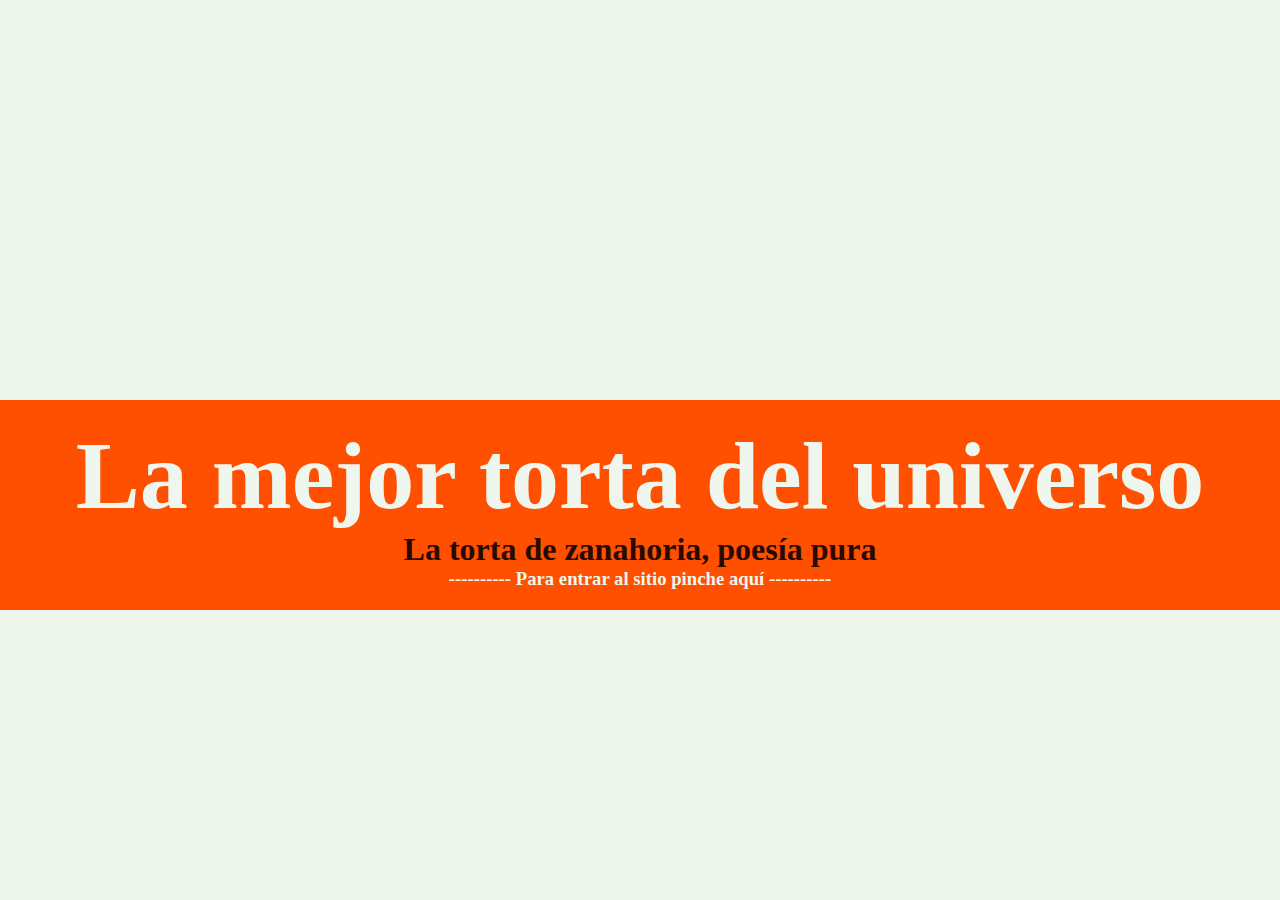
<file: ES3.U1.Tare1/index.html>
<!DOCTYPE html>
<html lang="en">
<head>
    <meta charset="UTF-8">
    <meta name="viewport" content="width=device-width, initial-scale=1.0">
    <link rel="stylesheet" href="src/inicio.css">
    <link rel="shortcut icon" href="img/carrot.png">
    <title>Torta de Zanahoria</title>
</head>
<body>
    <h1>La mejor torta del universo</h1>
    <h2>La torta de zanahoria, poesía pura</h2>
    <h3><a href="land.html">---------- Para entrar al sitio pinche aquí ----------</a></h3>     
</body>
</html>
</file>
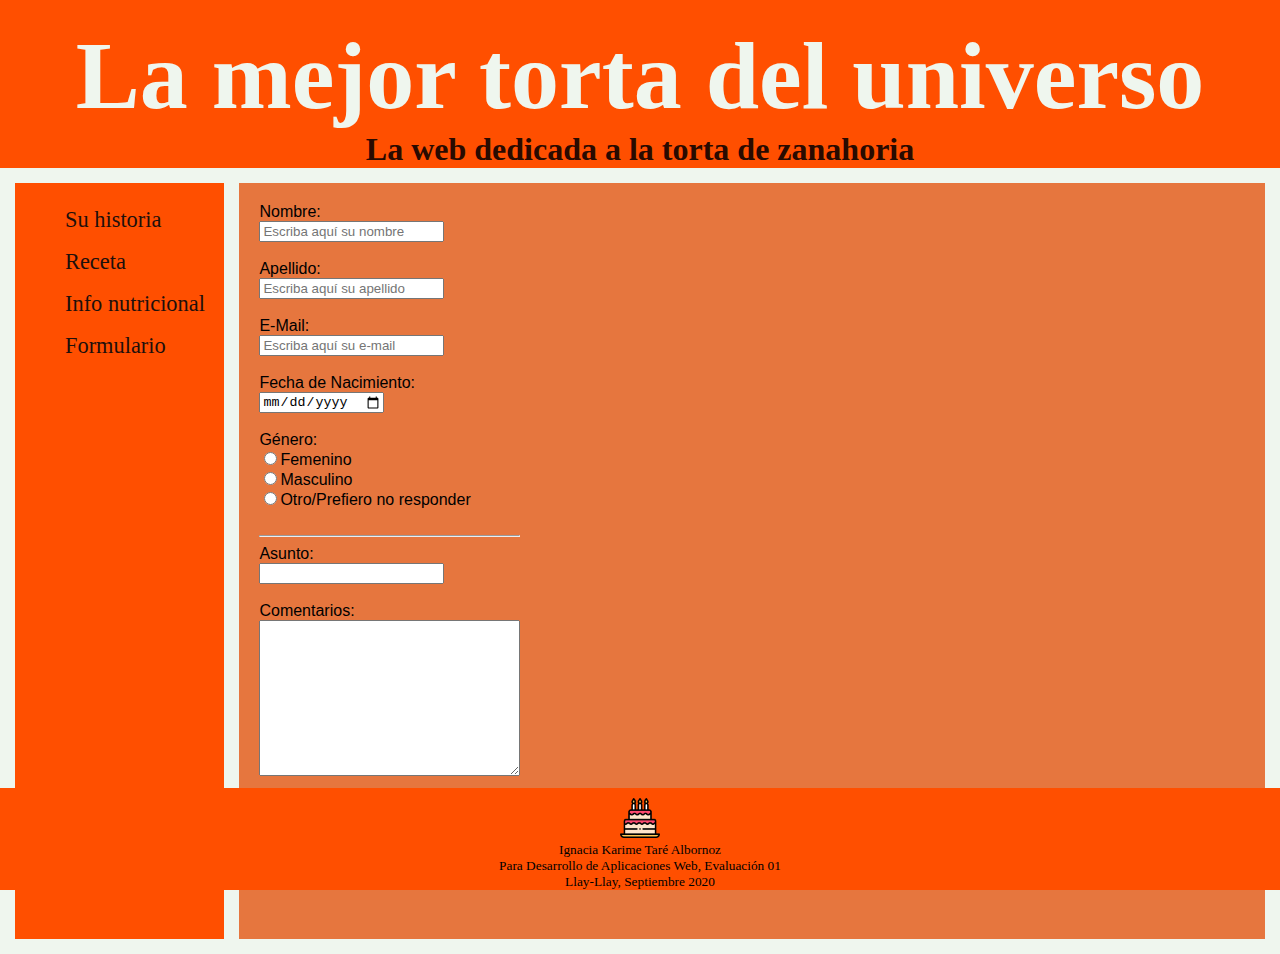
<file: ES3.U1.Tare1/form.html>
<!DOCTYPE html>
<html lang="en">
<head>
    <meta charset="UTF-8">
    <meta name="viewport" content="width=device-width, initial-scale=1.0">
    <link rel="stylesheet" href="src/hojas.css">
    <link rel="shortcut icon" href="img/carrot.png">
    <title>La Torta de Zanahoria</title>
</head>
<main>
<body>
    <h1>La mejor torta del universo</h1>
    <h2>La web dedicada a la torta de zanahoria</h2>
<!-------------- el medio ---------------> 
<div class="medio">
<!-------------- navbar ---------------> 
<aside>
    <ul>
        <nav>
        <li><a href="land.html">Su historia</a></li>
        <li><a href="receta.html">Receta</a></li>
        <li><a href="nutri.html">Info nutricional</a> </li>
        <li><a href="form.html">Formulario</a></li>
        </nav>
    </ul>    
</aside>
<!-------------- article ---------------> 
<article>
    <form>
        <div class="form">
        Nombre:<br><input type="text" placeholder="Escriba aquí su nombre"><br><br>
        Apellido:<br><input type="text" placeholder="Escriba aquí su apellido"><br><br>
        E-Mail:<br><input type="email" placeholder="Escriba aquí su e-mail"><br><br>
        Fecha de Nacimiento:<br><input type="date"><br><br>
        Género:<br><input type="radio">Femenino<br>
                    <input type="radio">Masculino<br>
                    <input type="radio">Otro/Prefiero no responder<br><br>
        <hr>
        Asunto:<br><input type="text"><br><br> 
        Comentarios:<br>
        <textarea name="coment" id="nose" cols="30" rows="10"></textarea> <br> <br>
        <button type="submit" onclick="alert('Datos ingresados correctamente. Lo contactaremos.')"">Enviar</button>
        </div>     
    </form>    
</article>
    </div>
</div>
<!-------------- footer --------------->        
    <footer>
        <img src="img/cake.png" alt="logo" height="40">
        <label>
            <br>Ignacia Karime Taré Albornoz
            <br>Para Desarrollo de Aplicaciones Web, Evaluación 01
            <br>Llay-Llay, Septiembre 2020
        </label>
    </footer>

</body>
</main>
</html>
</file>
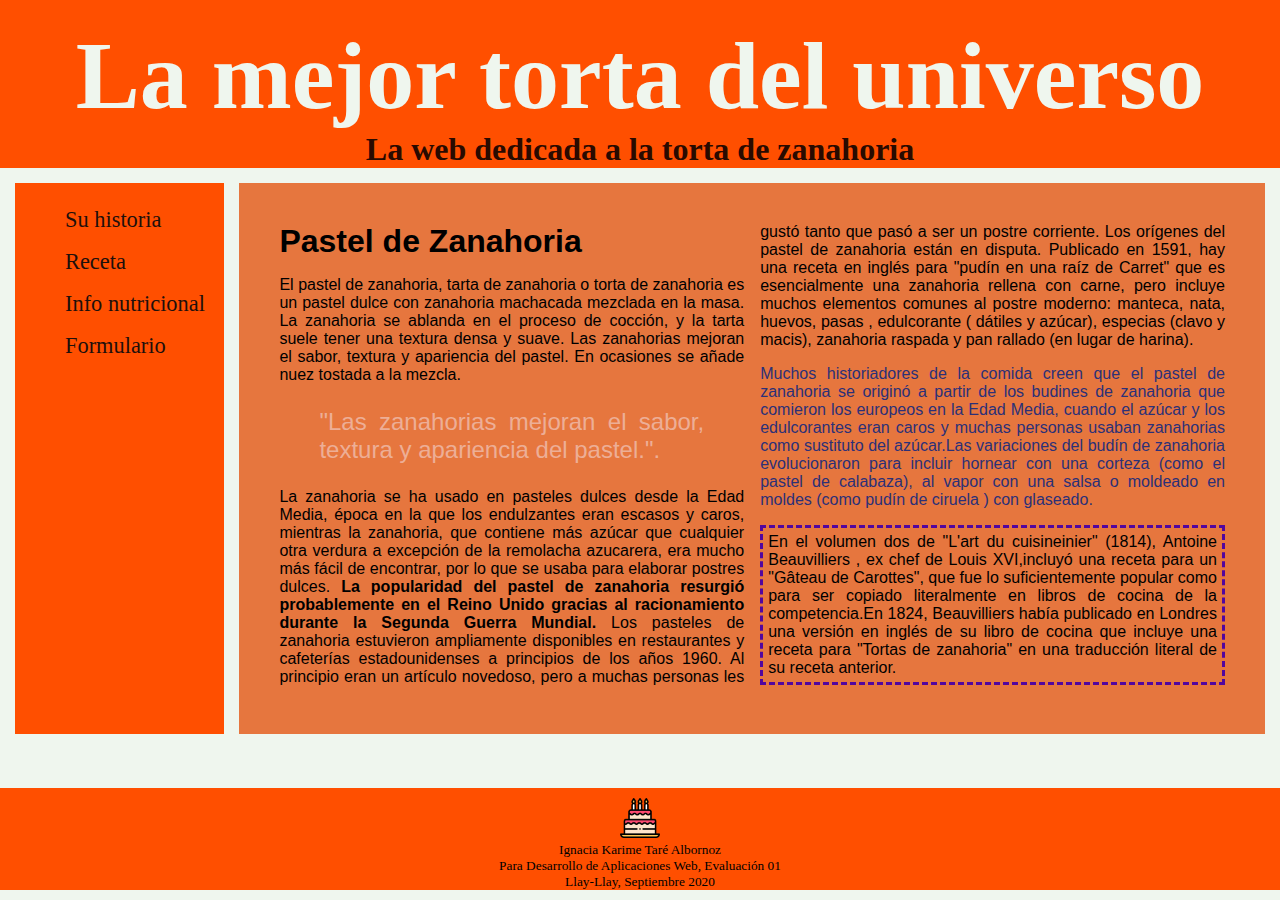
<file: ES3.U1.Tare1/land.html>
<!DOCTYPE html>
<html lang="en">
<head>
    <meta charset="UTF-8">
    <meta name="viewport" content="width=device-width, initial-scale=1.0">
    <link rel="stylesheet" href="src/hojas.css">
    <link rel="shortcut icon" href="img/carrot.png">
    <title>La Torta de Zanahoria</title>
</head>
<main>
<body>
    <h1>La mejor torta del universo</h1>
    <h2>La web dedicada a la torta de zanahoria</h2>
<!-------------- el medio ---------------> 
<div class="medio">
<!-------------- navbar ---------------> 
<aside>
    <ul>
        <nav>
        <li><a href="land.html">Su historia</a></li>
        <li><a href="receta.html">Receta</a></li>
        <li><a href="nutri.html">Info nutricional</a> </li>
        <li><a href="form.html">Formulario</a></li>
        </nav>
    </ul>    
</aside>
<!-------------- article ---------------> 
<article>
    <div class="texto">
    <h4>Pastel de Zanahoria</h4>
    <p>El pastel de zanahoria, tarta de zanahoria o torta de zanahoria es un pastel dulce con zanahoria machacada mezclada en la masa. La zanahoria se ablanda en el proceso de cocción, y la tarta suele tener una textura densa y suave. Las zanahorias mejoran el sabor, textura y apariencia del pastel. En ocasiones se añade nuez tostada a la mezcla.
        <blockquote>"Las zanahorias mejoran el sabor, textura y apariencia del pastel.". </blockquote>
        La zanahoria se ha usado en pasteles dulces desde la Edad Media, época en la que los endulzantes eran escasos y caros, mientras la zanahoria, que contiene más azúcar que cualquier otra verdura a excepción de la remolacha azucarera, era mucho más fácil de encontrar, por lo que se usaba para elaborar postres dulces. 
        <b>La popularidad del pastel de zanahoria resurgió probablemente en el Reino Unido gracias al racionamiento durante la Segunda Guerra Mundial.</b> 
        Los pasteles de zanahoria estuvieron ampliamente disponibles en restaurantes y cafeterías estadounidenses a principios de los años 1960. Al principio eran un artículo novedoso, pero a muchas personas les gustó tanto que pasó a ser un postre corriente.
        Los orígenes del pastel de zanahoria están en disputa. Publicado en 1591, hay una receta en inglés para "pudín en una raíz de Carret" que es esencialmente una zanahoria rellena con carne, pero incluye muchos elementos comunes al postre moderno: manteca, nata, huevos, pasas , edulcorante ( dátiles y azúcar), especias (clavo y macis), zanahoria raspada y pan rallado (en lugar de harina).</p>
    <p style="color:#2b3078">Muchos historiadores de la comida creen que el pastel de zanahoria se originó a partir de los budines de zanahoria que comieron los europeos en la Edad Media, cuando el azúcar y los edulcorantes eran caros y muchas personas usaban zanahorias como sustituto del azúcar.Las variaciones del budín de zanahoria evolucionaron para incluir hornear con una corteza (como el pastel de calabaza), al vapor con una salsa o moldeado en moldes (como pudín de ciruela ) con glaseado. </p>
    <p class='dashed'>En el volumen dos de "L'art du cuisineinier" (1814), Antoine Beauvilliers , ex chef de Louis XVI,incluyó una receta para un "Gâteau de Carottes", que fue lo suficientemente popular como para ser copiado literalmente en libros de cocina de la competencia.En 1824, Beauvilliers había publicado en Londres una versión en inglés de su libro de cocina que incluye una receta para "Tortas de zanahoria" en una traducción literal de su receta anterior. </p>
</article>
    </div>
</div>
<!-------------- footer --------------->        
    <footer>
        <img src="img/cake.png" alt="logo" height="40">
        <label>
            <br>Ignacia Karime Taré Albornoz
            <br>Para Desarrollo de Aplicaciones Web, Evaluación 01
            <br>Llay-Llay, Septiembre 2020
        </label>
    </footer>

</body>
</main>
</html>
</file>
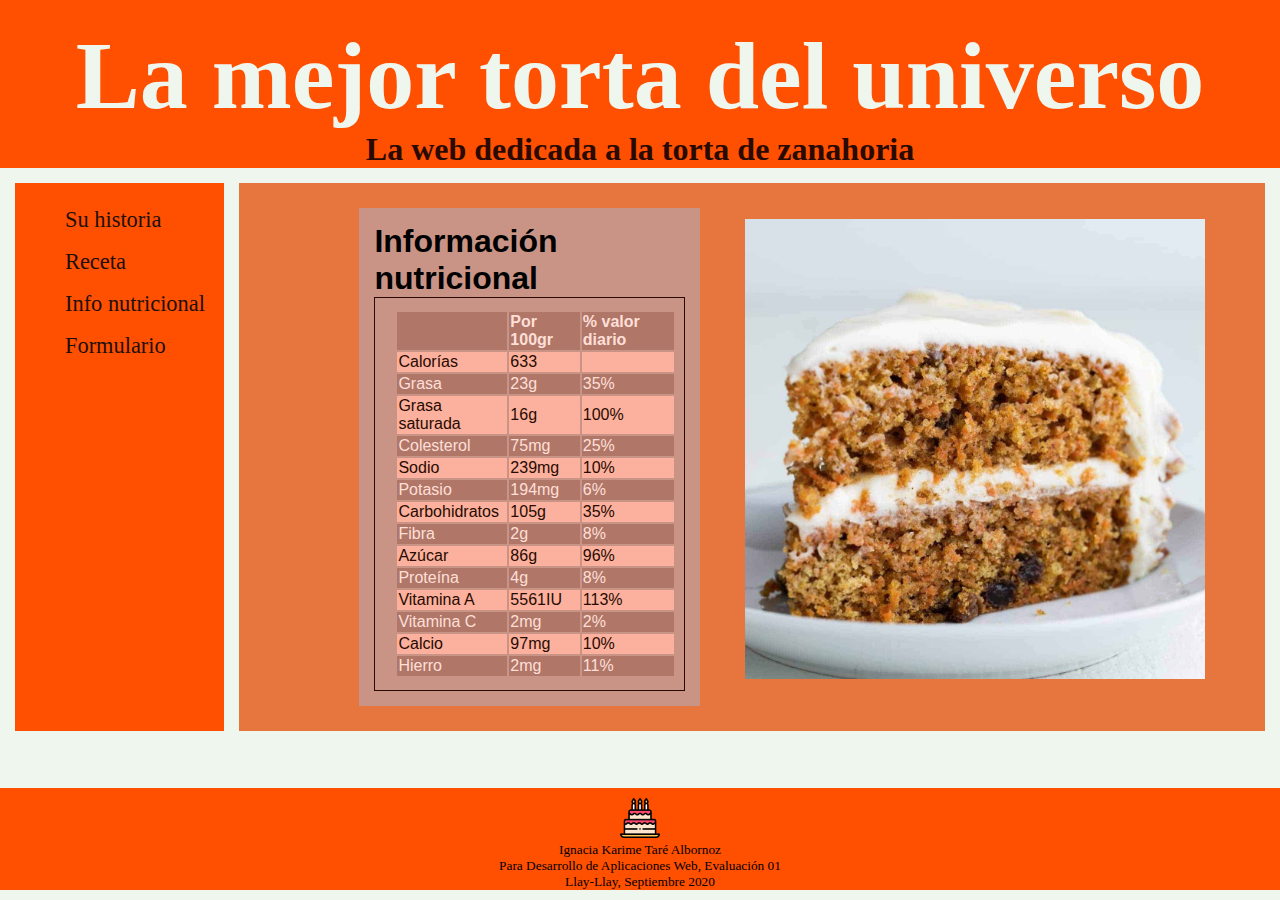
<file: ES3.U1.Tare1/nutri.html>
<!DOCTYPE html>
<html lang="en">
<head>
    <meta charset="UTF-8">
    <meta name="viewport" content="width=device-width, initial-scale=1.0">
    <link rel="stylesheet" href="src/hojas.css">
    <link rel="shortcut icon" href="img/carrot.png">
    <title>La Torta de Zanahoria</title>
</head>
<main>
<body>
    <h1>La mejor torta del universo</h1>
    <h2>La web dedicada a la torta de zanahoria</h2>
<!-------------- el medio ---------------> 
<div class="medio">
<!-------------- navbar ---------------> 
<aside>
    <ul>
        <nav>
        <li><a href="land.html">Su historia</a></li>
        <li><a href="receta.html">Receta</a></li>
        <li><a href="nutri.html">Info nutricional</a> </li>
        <li><a href="form.html">Formulario</a></li>
        </nav>
    </ul>    
</aside>
<!-------------- article ---------------> 
<article>
    <div class="tabla">
        <h4>Información nutricional</h4>
        <table>
            <tr>
                <th></th>
                <th>Por 100gr</th>
                <th>% valor diario</th>
            </tr>
            <tr>
                <td>Calorías</td>
                <td>633</td>
                <td></td>
            </tr>
            <tr>
                <td>Grasa</td>
                <td>23g</td>
                <td>35%</td>
            </tr>            
            <tr>
                <td>Grasa saturada</td>
                <td>16g</td>
                <td>100%</td>
            </tr>
            <tr>
                <td>Colesterol</td>
                <td>75mg</td>
                <td>25%</td>
            </tr>             
            <tr>
                <td>Sodio</td>
                <td>239mg</td>
                <td>10%</td>
            </tr>                       
            <tr>
                <td>Potasio</td>
                <td>194mg</td>
                <td>6%</td>
            </tr>            
            <tr>
                <td>Carbohidratos</td>
                <td>105g</td>
                <td>35%</td>
            </tr>            
            <tr>
                <td>Fibra</td>
                <td>2g</td>
                <td>8%</td>
            </tr>            
            <tr>
                <td>Azúcar</td>
                <td>86g</td>
                <td>96%</td>
            </tr>            
            <tr>
                <td>Proteína</td>
                <td>4g</td>
                <td>8%</td>
            </tr>            
            <tr>
                <td>Vitamina A</td>
                <td>5561IU</td>
                <td>113%</td>
            </tr>            
            <tr>
                <td>Vitamina C</td>
                <td>2mg</td>
                <td>2%</td>
            </tr>            
            <tr>
                <td>Calcio</td>
                <td>97mg</td>
                <td>10%</td>
            </tr>            
            <tr>
                <td>Hierro</td>
                <td>2mg</td>
                <td>11%</td>
            </tr>
        </table>
    </div>
    <figure>
        <img src="img/pastel2.jpg" alt="Pastel" height="460px">
    </figure>

    </article>
    
</div>
<!-------------- footer --------------->        
    <footer>
        <img src="img/cake.png" alt="logo" height="40">
        <label>
            <br>Ignacia Karime Taré Albornoz
            <br>Para Desarrollo de Aplicaciones Web, Evaluación 01
            <br>Llay-Llay, Septiembre 2020
        </label>
    </footer>

</body>
</main>
</html>
</file>
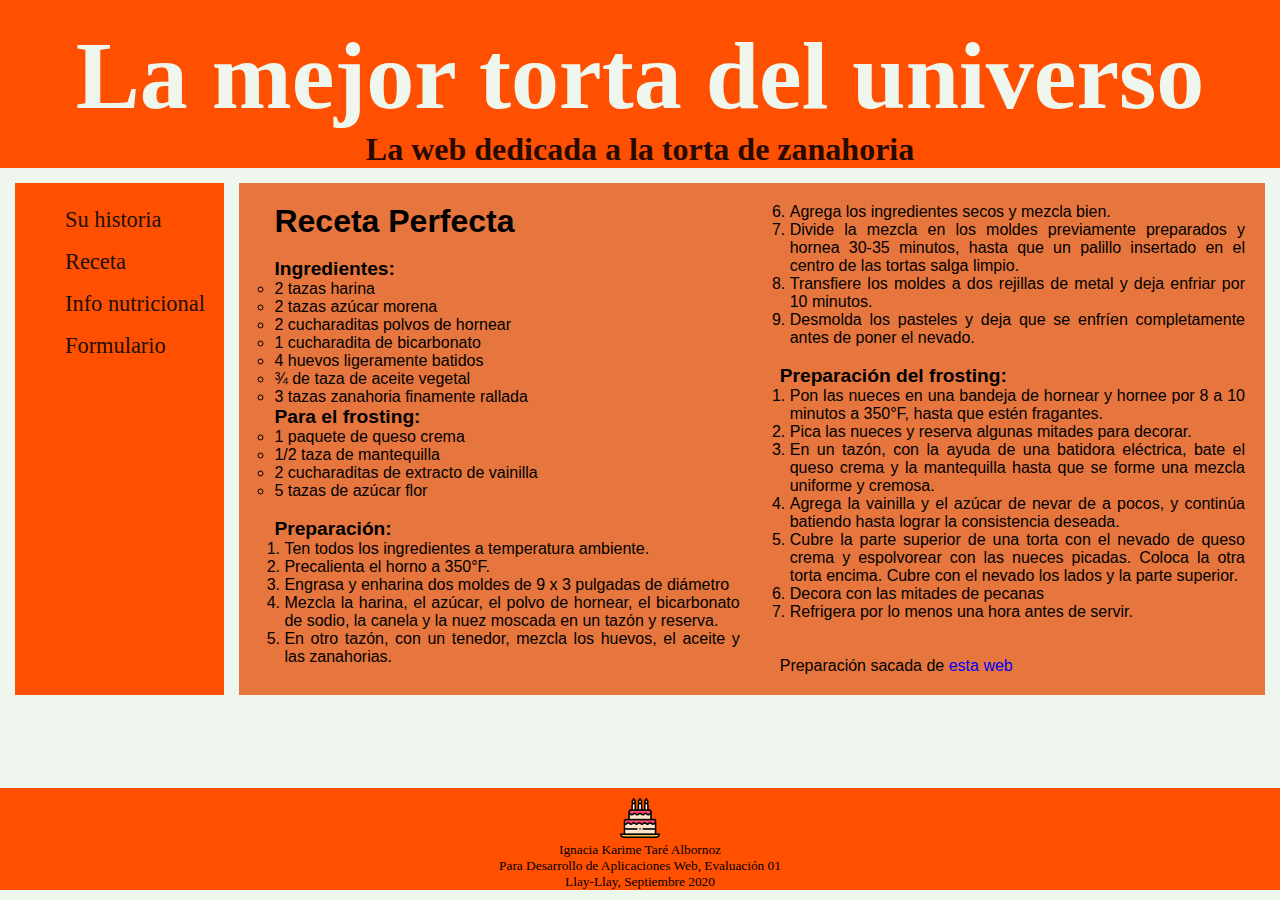
<file: ES3.U1.Tare1/receta.html>
<!DOCTYPE html>
<html lang="en">
<head>
    <meta charset="UTF-8">
    <meta name="viewport" content="width=device-width, initial-scale=1.0">
    <link rel="stylesheet" href="src/hojas.css">
    <link rel="shortcut icon" href="img/carrot.png">
    <title>La Torta de Zanahoria</title>
</head>
<main>
<body>
    <h1>La mejor torta del universo</h1>
    <h2>La web dedicada a la torta de zanahoria</h2>
<!-------------- el medio ---------------> 
<div class="medio">
<!-------------- navbar ---------------> 
<aside>
    <ul>
        <nav>
            <li><a href="land.html">Su historia</a></li>
            <li><a href="receta.html">Receta</a></li>
            <li><a href="nutri.html">Info nutricional</a> </li>
            <li><a href="form.html">Formulario</a></li>
        </nav>
    </ul>    
</aside>
<!-------------- article ---------------> 
<article>
    <div class='receta'>
        <h4>Receta Perfecta</h4>
        <br>
        <b>Ingredientes:</b>
<li>2 tazas harina</li>
<li>2 tazas azúcar morena</li>
<li>2 cucharaditas polvos de hornear</li>
<li>1 cucharadita de bicarbonato</li>
<li>4 huevos ligeramente batidos</li>
<li>¾ de taza de aceite vegetal</li>
<li>3 tazas zanahoria finamente rallada</li>
        <b>Para el frosting:</b>
<li>1 paquete de queso crema</li>
<li>1/2 taza de mantequilla</li>
<li>2 cucharaditas de extracto de vainilla</li>
<li>5 tazas de azúcar flor</li>
        <br>
        <b>Preparación:</b>
    <ol>
<li>Ten todos los ingredientes a temperatura ambiente.</li>
<li>Precalienta el horno a 350°F.</li>
<li>Engrasa y enharina dos moldes de 9 x 3 pulgadas de diámetro</li>
<li>Mezcla la harina, el azúcar, el polvo de hornear, el bicarbonato de sodio, la canela y la nuez moscada en un tazón y reserva.</li>
<li>En otro tazón, con un tenedor, mezcla los huevos, el aceite y las zanahorias.</li>
<li>Agrega los ingredientes secos y mezcla bien.</li>
<li>Divide la mezcla en los moldes previamente preparados y hornea 30-35 minutos, hasta que un palillo insertado en el centro de las tortas salga limpio.</li>
<li>Transfiere los moldes a dos rejillas de metal y deja enfriar por 10 minutos.</li>
<li>Desmolda los pasteles y deja que se enfríen completamente antes de poner el nevado.</li>
    </ol>
        <br>
        <b>Preparación del frosting:</b>
    <ol>
<li>Pon las nueces en una bandeja de hornear y hornee por 8 a 10 minutos a 350°F, hasta que estén fragantes.</li>
<li>Pica las nueces y reserva algunas mitades para decorar.</li>
<li>En un tazón, con la ayuda de una batidora eléctrica, bate el queso crema y la mantequilla hasta que se forme una mezcla uniforme y cremosa.</li>
<li>Agrega la vainilla y el azúcar de nevar de a pocos, y continúa batiendo hasta lograr la consistencia deseada.</li>
<li>Cubre la parte superior de una torta con el nevado de queso crema y espolvorear con las nueces picadas. Coloca la otra torta encima. Cubre con el nevado los lados y la parte superior. </li>
<li>Decora con las mitades de pecanas</li>
<li>Refrigera por lo menos una hora antes de servir.</li>
    </ol>
    <br>
    <br>
    Preparación sacada de <a href="https://enrilemoine.com/2011/05/15/torta-de-zanahoria-receta-perfecta/" style="text-decoration: none">esta web</a> 


</div>
</article>
</div>
<!-------------- footer --------------->        
    <footer>
        <img src="img/cake.png" alt="logo" height="40">
        <label>
            <br>Ignacia Karime Taré Albornoz
            <br>Para Desarrollo de Aplicaciones Web, Evaluación 01
            <br>Llay-Llay, Septiembre 2020
        </label>
    </footer>

</body>
</main>
</html>
</file>
<file: ES3.U1.Tare1/src/inicio.css>
body{
    margin: 0;
    padding: 0;
    background-color: #eff6ee;
    background-image: url("https://1.bp.blogspot.com/_JEROipmsFrY/TKp0n0jnFgI/AAAAAAAAAj8/Yp9edtm67YM/s1600/DSC_0037.JPG");
    height: auto;
    width: auto;
    background-repeat: no-repeat;
    background-size: cover;
}
h1, h2, h3{
    background-color: #ff4f00;
    text-align: center;
}
h1{
    color: #eff6ee;
    margin-top: 400px;
    margin-bottom: 0;
    padding-top: 20px;
    font-size: 6em;
    cursor: default;
}
h2{
    color: #290a00;
    margin-top: 0;
    margin-bottom: 0;
    font-size: 2rem;
    cursor: default;
}
h3{
    margin-top: 0;
    margin-bottom: 0;
    padding-bottom: 20px;
    cursor: pointer;
}
a{
    text-decoration: none;
    color: #eff6ee;
}
</file>
<file: ES3.U1.Tare1/src/hojas.css>
body{
    margin: 0;
    padding: 0;
    background-color: #eff6ee;
    background-image: url("https://1.bp.blogspot.com/_JEROipmsFrY/TKp0n0jnFgI/AAAAAAAAAj8/Yp9edtm67YM/s1600/DSC_0037.JPG");
    height: auto;
    width: auto;
    background-repeat: no-repeat;
    background-size: cover;
    overflow: scroll;
    scroll-behavior: smooth;
}
h1, h2, h3{
    background-color: #ff4f00;
    text-align: center;
}
h1{
    color: #eff6ee;
    margin-top: 0px;
    margin-bottom: 0;
    padding-top: 20px;
    font-size: 6em;
    cursor: pointer;
}
h2{
    color: #290a00;
    margin-top: 0;
    margin-bottom: 0;
    font-size: 2rem;
    cursor: pointer;
}
/*------------------ el medio ----------------- */
div.medio{
    display: flex;
    flex-direction: row;
    width: 100%;
} 
/*------------------ navbar ----------------- */
nav li a{
    text-decoration: none;
    color: #1d100c;
}
aside{
    display: flex;
    order: 1;
    width: 17%;
    background-color: #ff4f00;
    margin-left: 15px;
    margin-bottom: 15px;
    margin-top: 15px;
    text-decoration: none;
    color: #290a00;
}
aside ul li{
    margin-left: 0;
    list-style: none;
    text-decoration: none;
    font-size: 1.4em;
    padding-top: 8px;
    padding-bottom: 8px;
    padding-left: 10px;
}
aside ul li:hover{
    background-color: #FF9F00;
    cursor: pointer;
    width: 120%;
    padding-left: 10px;
    text-decoration: none;
}
aside ul li:active{
    background-color: #FF9F00;  
    text-decoration: none;
}
nav{
    text-decoration: none;
}
/*------------------ article ----------------- */
article{
    font-family: Helvetica, sans-serif;
    background-color: #e6763e; 
    padding: 20px;
    width: 80%;
    margin: 15px;
    display: flex;
    order: 2; 
    text-align: justify; 
}
h4{
    font-size: 2em;
    font-weight: bold;
    margin: 0;
    padding: 0;
}
div.texto{
    padding: 20px;
    columns: 2;
}
blockquote{
    font-size: 1.5em;
    color: #edae96;
}
div.texto b{
    font-size: 1em;
}
p.dashed {
    border-style: dashed;
    border-color: #52069e;
    padding: 5px;
}
div.receta{
    list-style-type: circle;
    padding-left: 15px;
    column-count: 2;
    column-gap: 40px;
}
div b{
    font-size: 1.2em;
}
div ol{
    margin: 0;
    padding: 0;
    padding-left: 10px;
}
/*------------------ article (tablas) ----------------- */
div.tabla{
    background-color: #c99485;
    margin: 5px;
    margin-left: 100px;
    padding: 15px;
}
table{
    border: 1px solid #290a00;
    padding: 8px;
    padding-top: 12px;
    padding-bottom: 12px;
    padding-left: 20px;
    text-align: left;
    background-color: #c99485;
    color: white;
    width: 100%;
}
tr:nth-child(odd){
    background-color: #b07768;
    color: #ffdfd7;
}
tr:nth-child(even){
    background-color: #fbb19d;
    color: #290a00;
}

/*------------------ article (form) ----------------- */
form{
    margin-bottom: 100px;
    border-radius: 0.12em;
    text-decoration: none;
}

div.form{
    height: 100%;
    overflow: scroll;
}

/*------------------ footer ----------------- */
footer{
    background-color: #ff4f00;
    position: fixed;
    left: 0;
    bottom: 10px;
    width: 100%;
    text-align: center;
    padding-top: 10px;
    font-size: smaller;
    margin-top: 15px;
}
</file>
